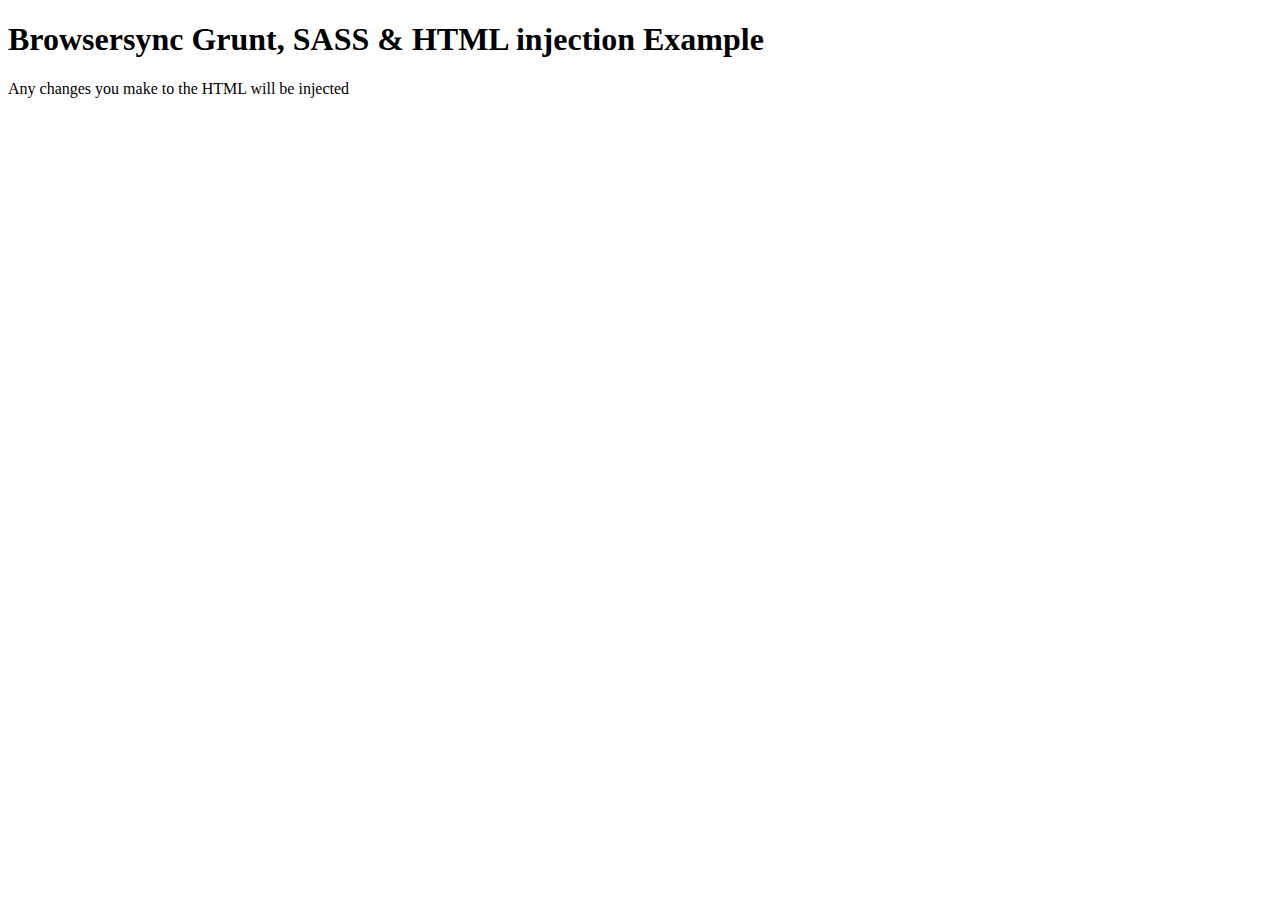
<file: conFusion/node_modules/bs-recipes/recipes/grunt.html.injection/app/index.html>
<!doctype html>
<html lang="en-US">
<head>
    <meta charset="UTF-8">
    <title>Browsersync Grunt + HTML Injection Example</title>
    <link rel='stylesheet' href='css/main.css'>
</head>
<body>

<header>
    <h1>Browsersync Grunt, SASS & HTML injection Example</h1>
    <p>Any changes you make to the HTML will be injected</p>
</header>

</body>
</html>
</file>
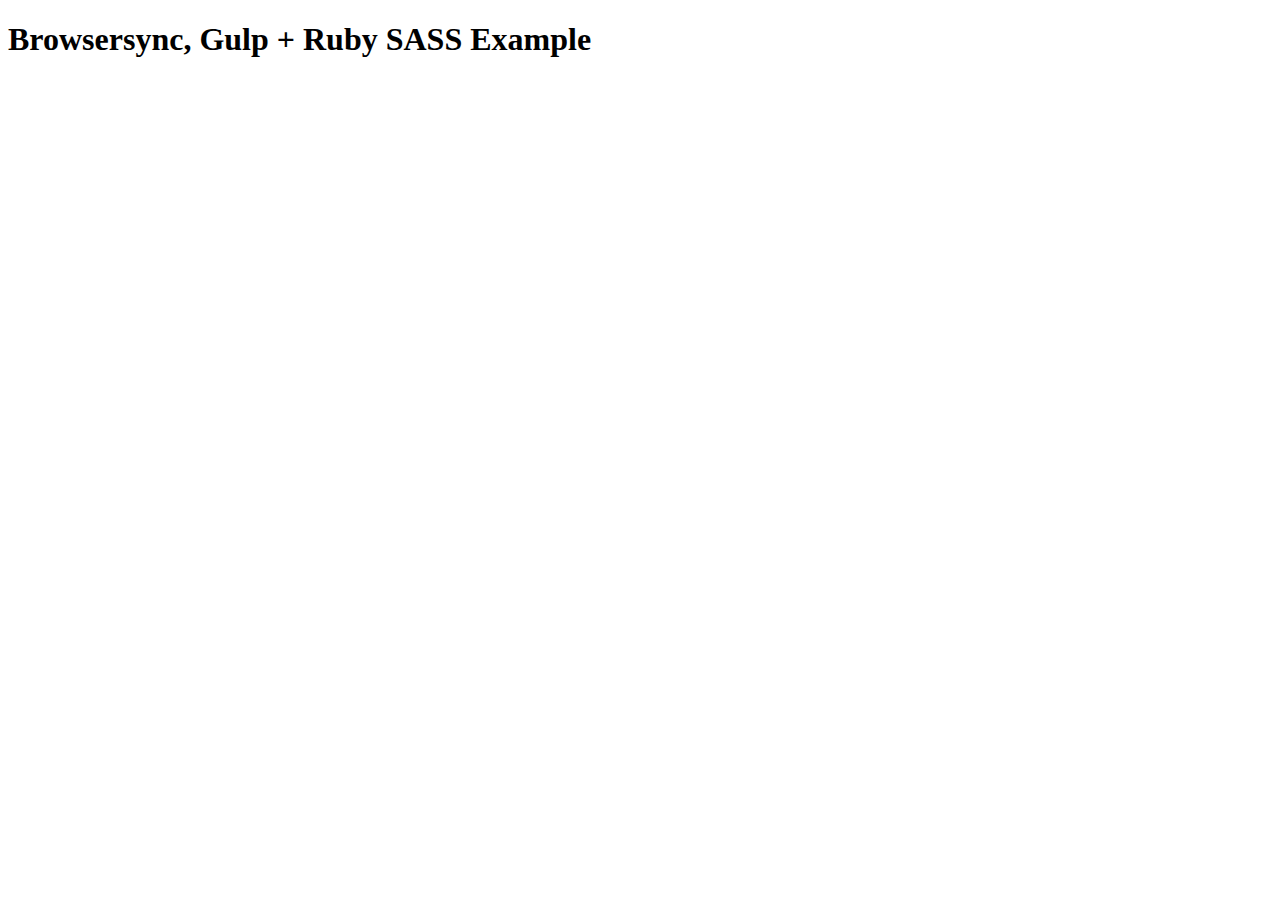
<file: conFusion/node_modules/bs-recipes/recipes/gulp.ruby.sass/app/index.html>
<!doctype html>
<html lang="en-US">
<head>
    <meta charset="UTF-8">
    <title>Browsersync, Gulp + Ruby SASS Example</title>
    <link rel='stylesheet' href='css/main.css'>
</head>
<body>
    <h1>Browsersync, Gulp + Ruby SASS Example</h1>
</body>
</html>
</file>
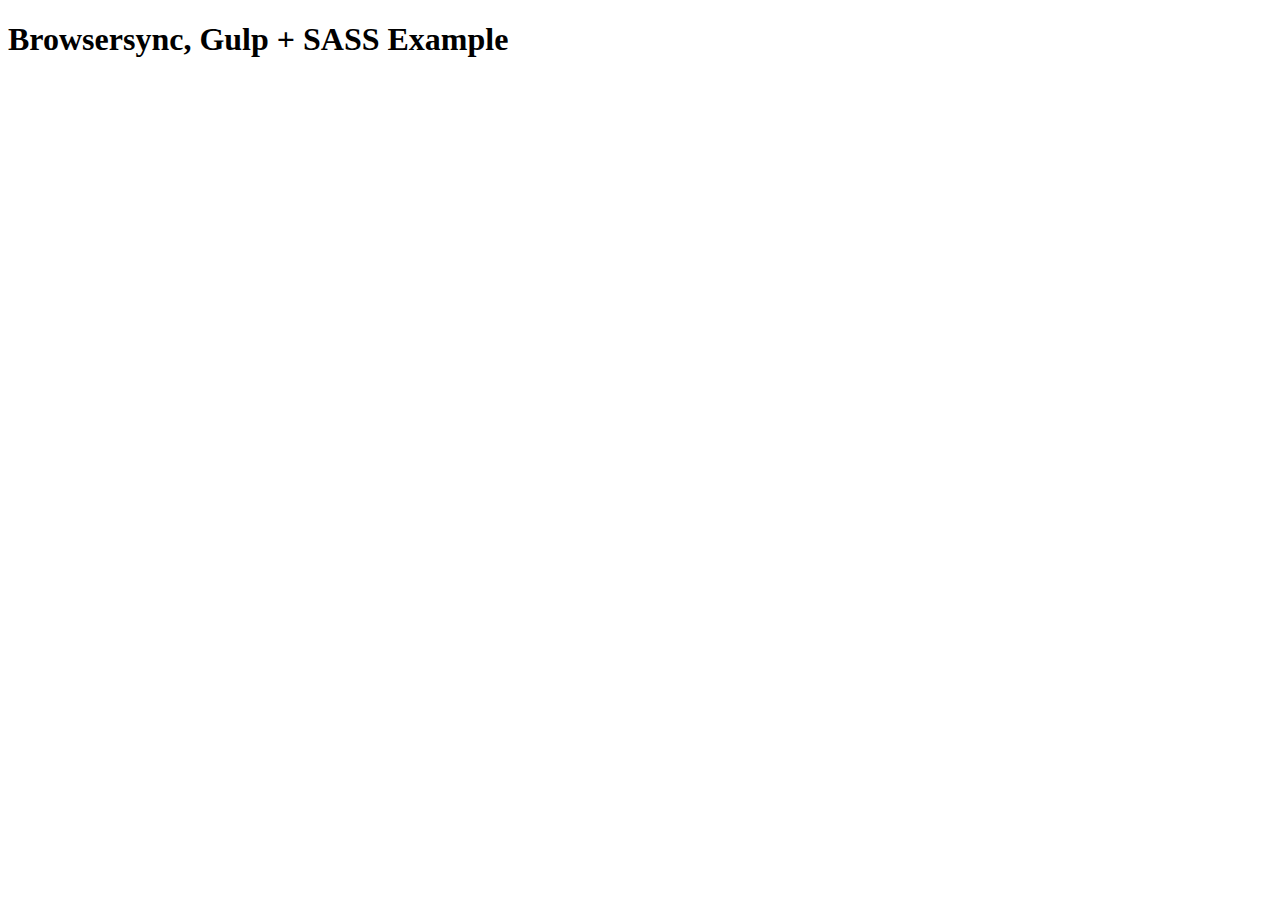
<file: conFusion/node_modules/bs-recipes/recipes/gulp.sass/app/index.html>
<!doctype html>
<html lang="en-US">
<head>
    <meta charset="UTF-8">
    <title>Browsersync, Gulp + SASS Example</title>
    <link rel='stylesheet' href='css/main.css'>
</head>
<body>
    <h1>Browsersync, Gulp + SASS Example</h1>
</body>
</html>
</file>
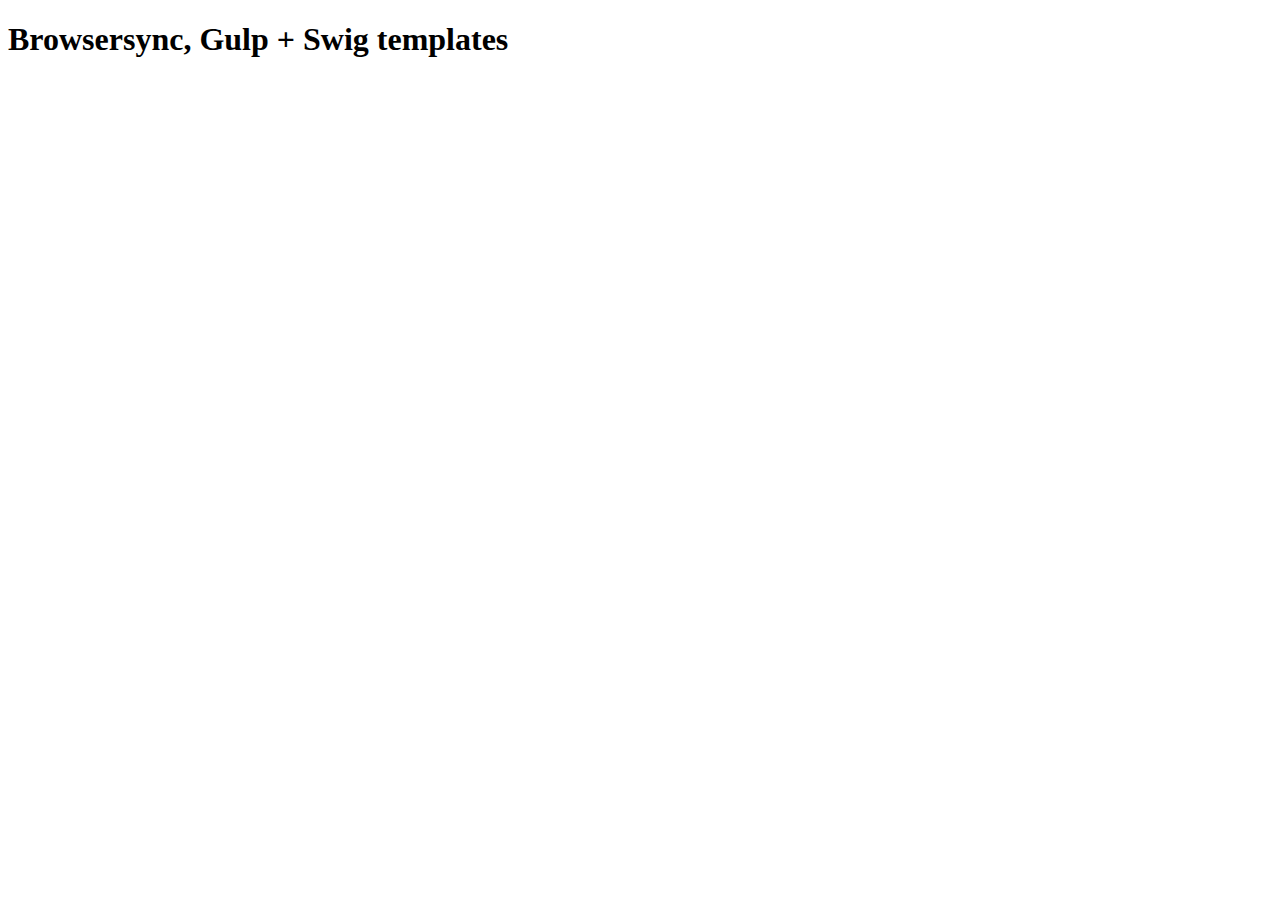
<file: conFusion/node_modules/bs-recipes/recipes/gulp.swig/app/index.html>
<!doctype html>
<html lang="en-US">
<head>
    <meta charset="UTF-8">
    <title>Browsersync, Gulp + Swig templates</title>
    <link rel='stylesheet' href='css/main.css'>
</head>
<body>
    <h1>Browsersync, Gulp + Swig templates</h1>
</body>
</html>
</file>
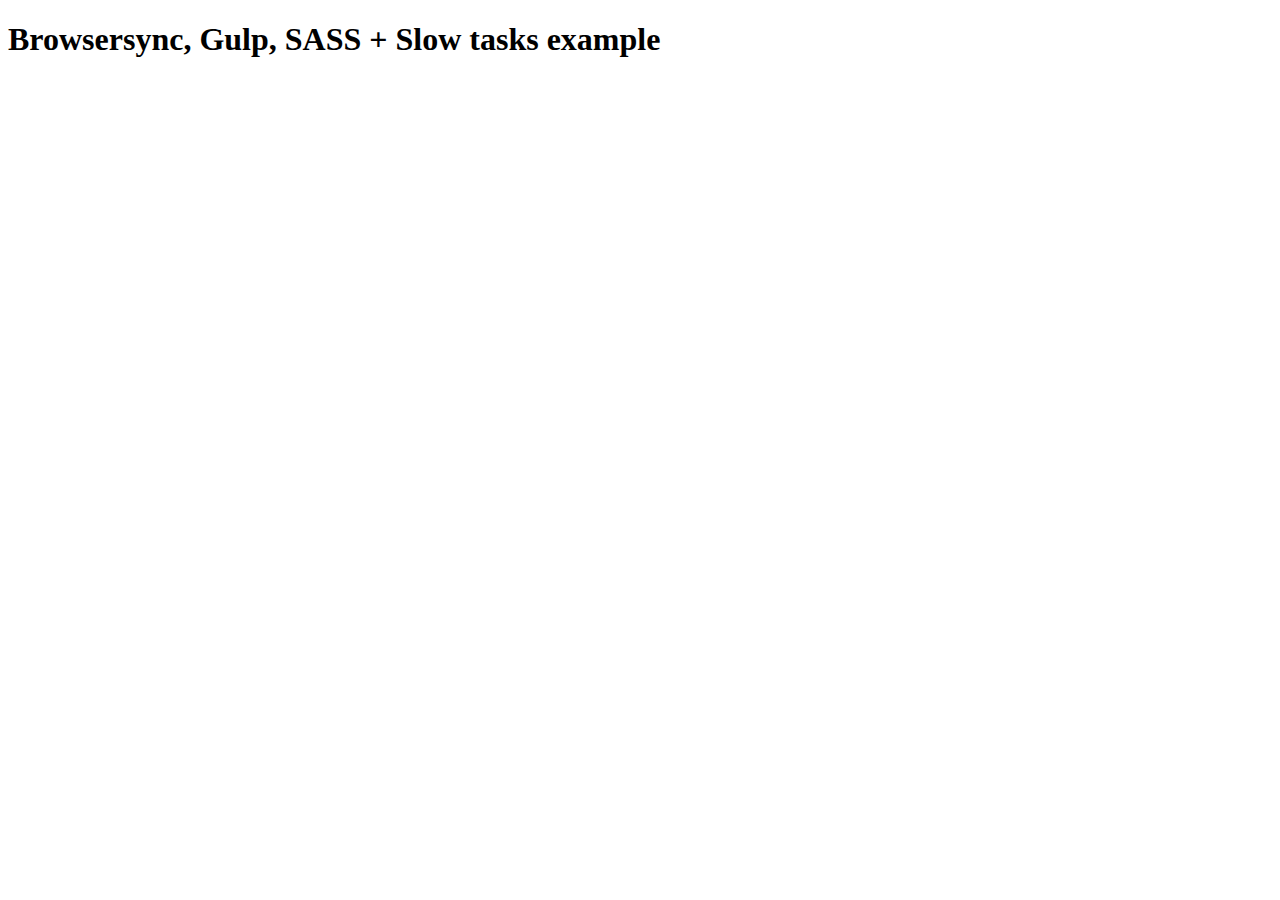
<file: conFusion/node_modules/bs-recipes/recipes/gulp.task.sequence/app/index.html>
<!doctype html>
<html lang="en-US">
<head>
    <meta charset="UTF-8">
    <title>Browsersync, Gulp, SASS + Slow tasks example</title>
    <link rel='stylesheet' href='css/main.css'>
</head>
<body>
    <h1>Browsersync, Gulp, SASS + Slow tasks example</h1>
</body>
</html>
</file>
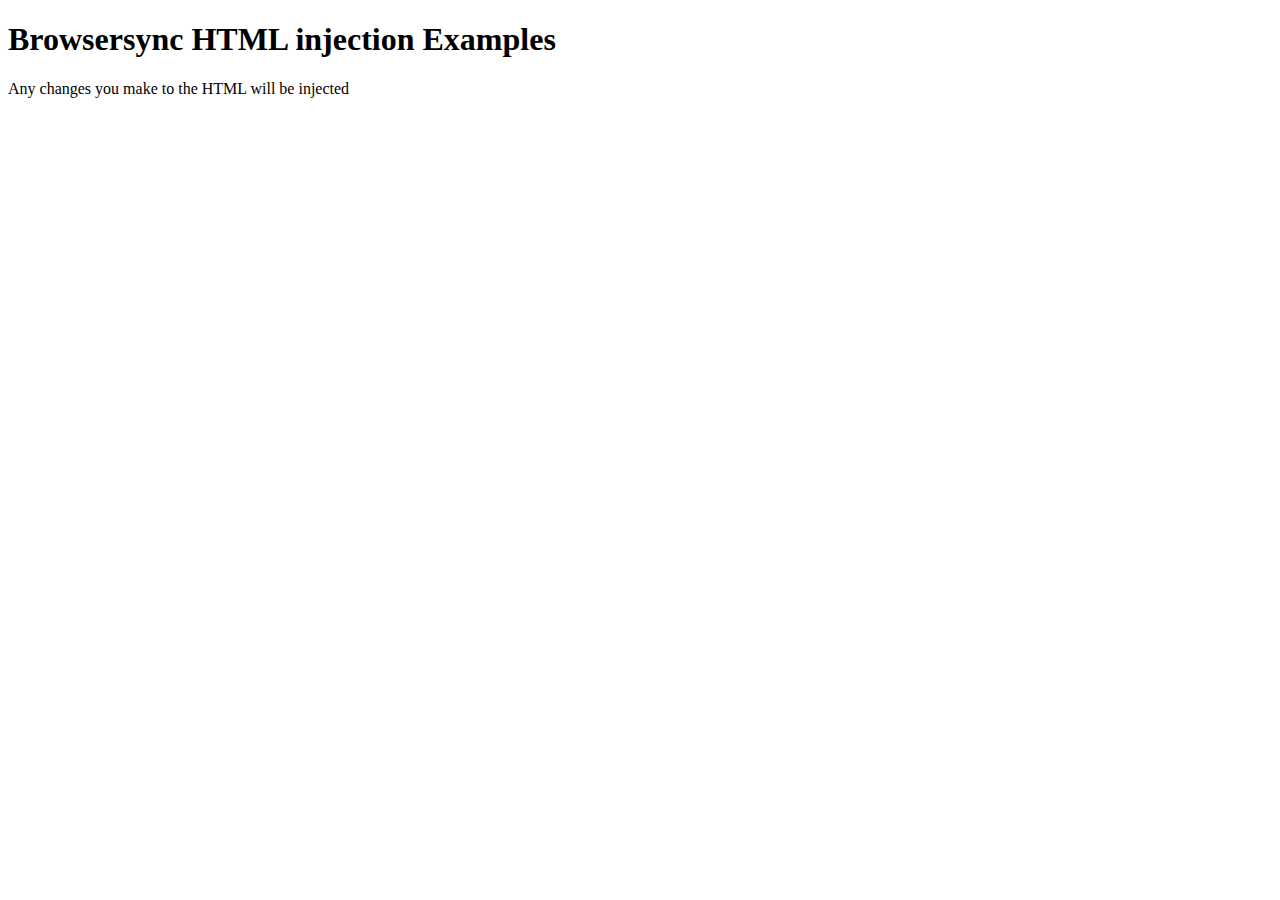
<file: conFusion/node_modules/bs-recipes/recipes/html.injection/app/index.html>
<!doctype html>
<html lang="en-US">
<head>
    <meta charset="UTF-8">
    <title>Browsersync Server Example</title>
    <link rel='stylesheet' href='css/main.css'>
</head>
<body>

<header>
    <h1>Browsersync HTML injection Examples</h1>
    <p>Any changes you make to the HTML will be injected</p>
</header>

</body>
</html>
</file>
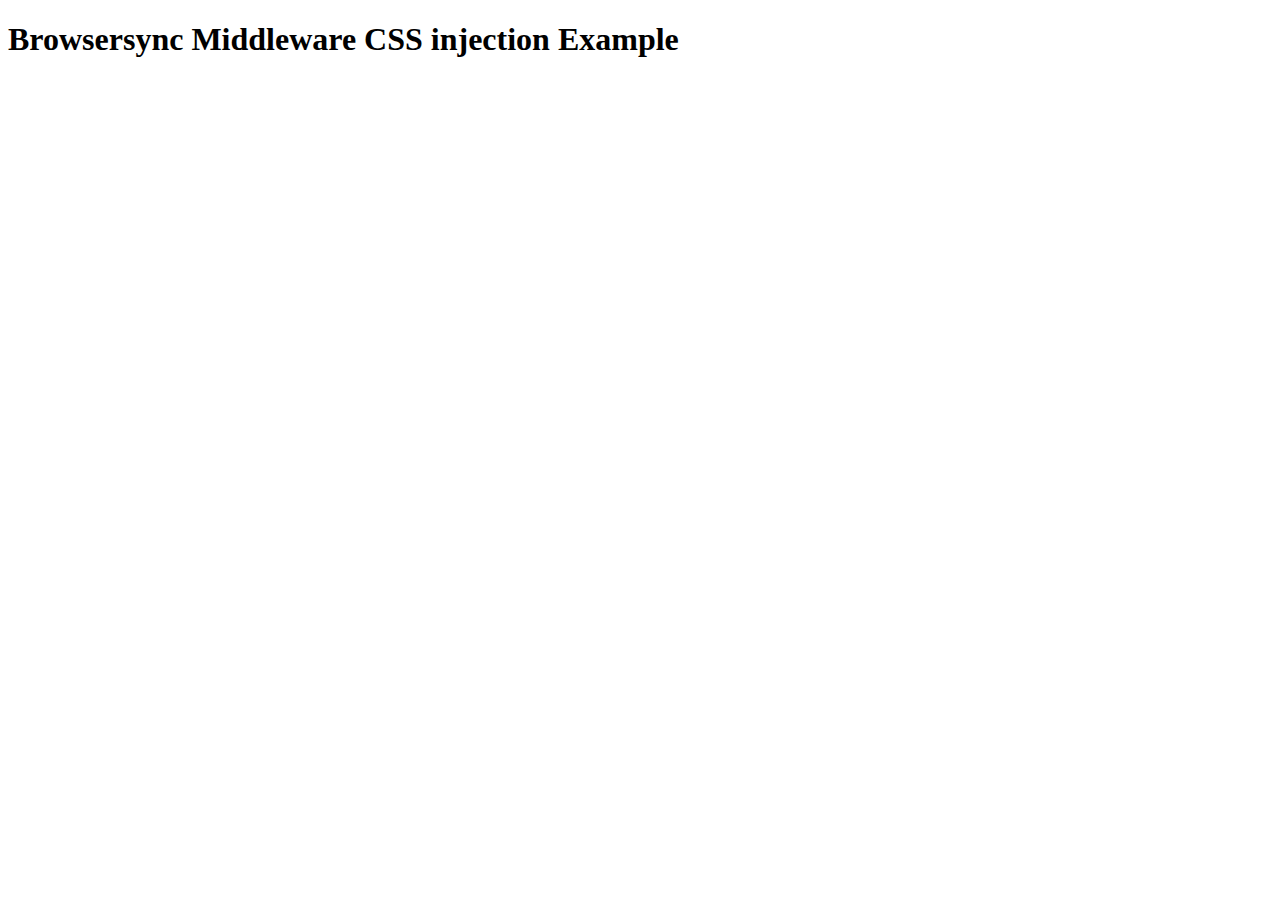
<file: conFusion/node_modules/bs-recipes/recipes/middleware.css.injection/app/index.html>
<!doctype html>
<html lang="en-US">
<head>
    <meta charset="UTF-8">
    <title>Browsersync Server Example</title>
    <link rel='stylesheet' href='css/main.less'>
</head>
<body>
    <h1>Browsersync Middleware CSS injection Example</h1>
</body>
</html>
</file>
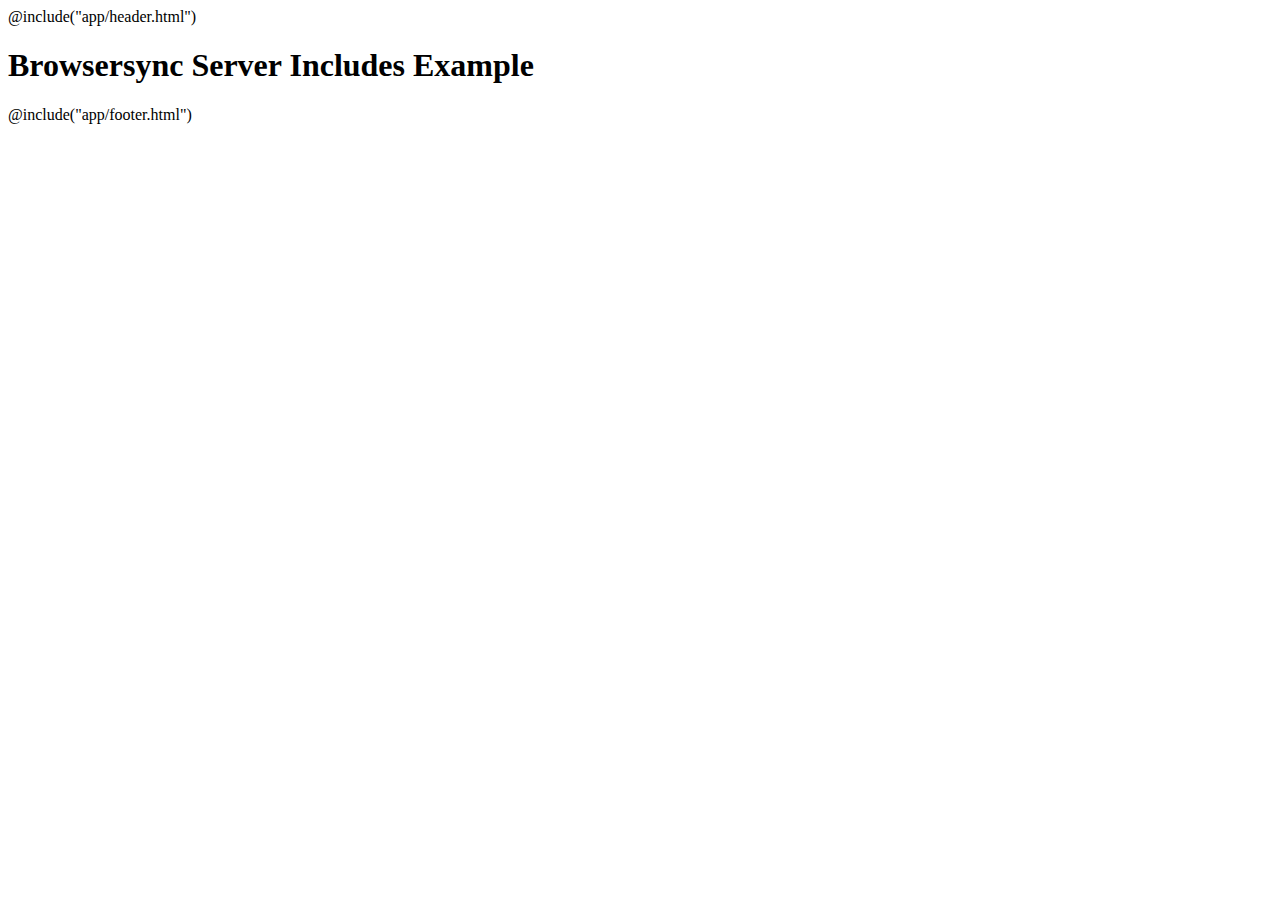
<file: conFusion/node_modules/bs-recipes/recipes/server.includes/app/index.html>
<!doctype html>
<html lang="en-US">
<head>
    <meta charset="UTF-8">
    <title>Browsersync Server Includes Example</title>
    <link rel='stylesheet' href='css/main.css'>
</head>
<body>
    @include("app/header.html")
    <h1>Browsersync Server Includes Example</h1>
    @include("app/footer.html")
</body>
</html>
</file>
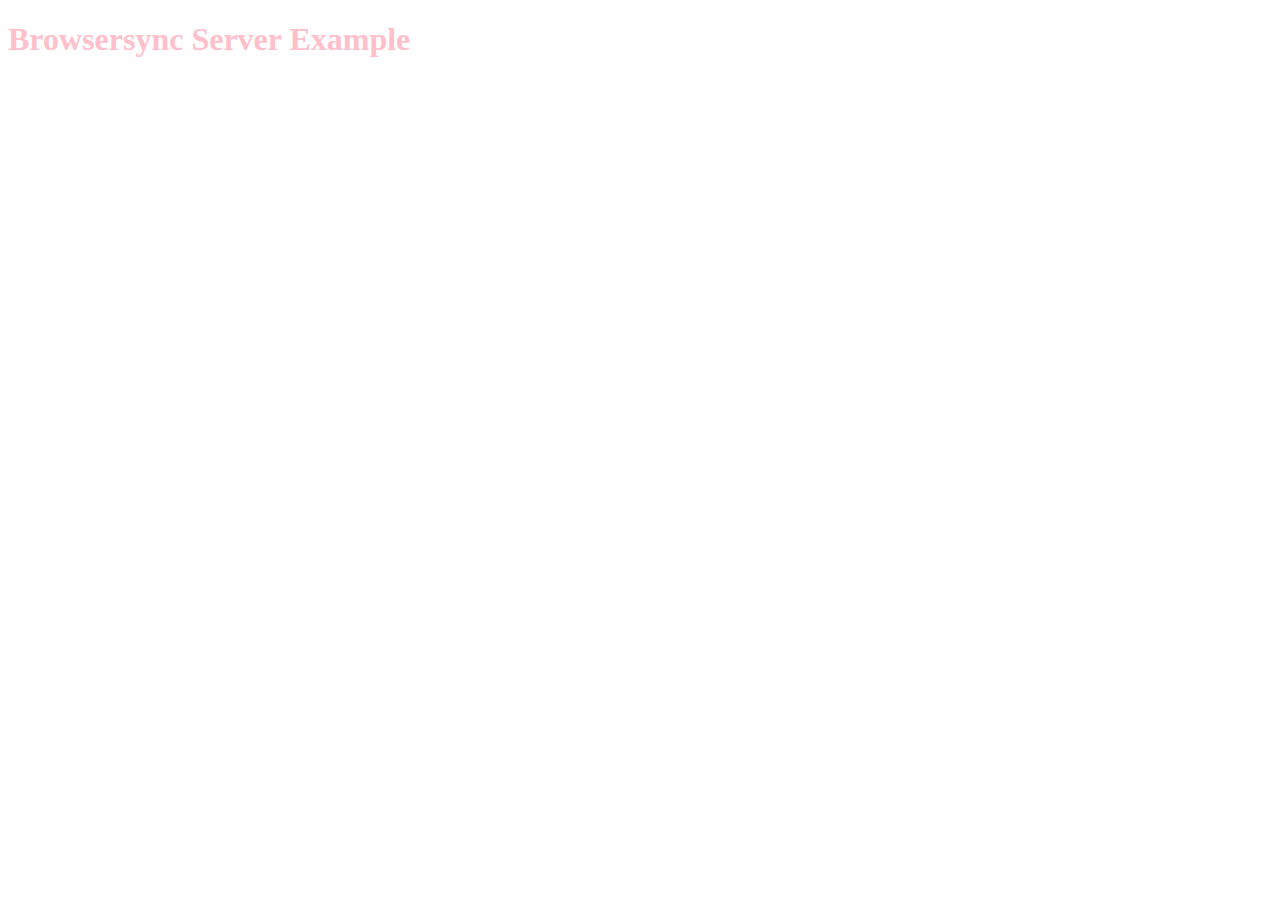
<file: conFusion/node_modules/bs-recipes/recipes/server.middleware/app/index.html>
<!doctype html>
<html lang="en-US">
<head>
    <meta charset="UTF-8">
    <title>Browsersync Server Example</title>
    <link rel='stylesheet' href='css/main.css'>
</head>
<body>
    <h1>Browsersync Server Example</h1>
</body>
</html>
</file>
<file: conFusion/node_modules/bs-recipes/recipes/grunt.html.injection/app/css/main.css>
body {
	background: white;
	color: black;
}

p.lede {
	font-size: 2em;
}
</file>
<file: conFusion/node_modules/bs-recipes/recipes/gulp.ruby.sass/app/css/main.css>
body {
  background: white; }



/*# sourceMappingURL=main.css.map */
</file>
<file: conFusion/node_modules/bs-recipes/recipes/gulp.sass/app/css/main.css>
body {
  background: white; }
</file>
<file: conFusion/node_modules/bs-recipes/recipes/gulp.swig/app/css/main.css>
body {
  background: white; }
</file>
<file: conFusion/node_modules/bs-recipes/recipes/gulp.task.sequence/app/css/main.css>
body {
  background: white; }
</file>
<file: conFusion/node_modules/bs-recipes/recipes/html.injection/app/css/main.css>
body {
	background: white;
	color: black;
}

p.lede {
	font-size: 2em;
}
</file>
<file: conFusion/node_modules/bs-recipes/recipes/server.includes/app/css/main.css>
body {
	background: white;
	color: black;
}
</file>
<file: conFusion/node_modules/bs-recipes/recipes/server.middleware/app/css/main.css>
body {
	background: white;
	color: pink;
}
</file>
